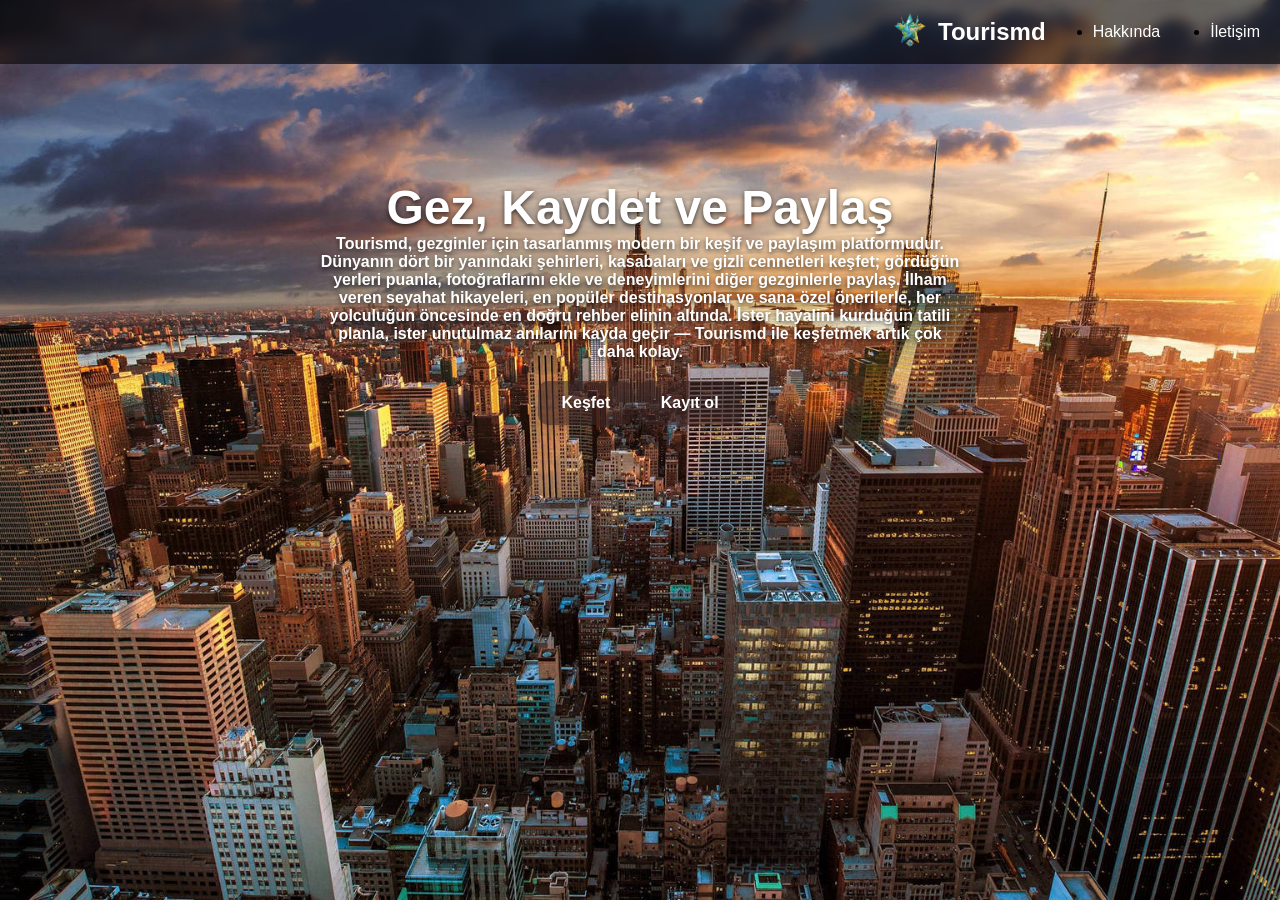
<file: index.html>
<!DOCTYPE html>

<html lang="en">

<head>
    <meta charset="UTF-8">
    <meta name="viewport" content="width=device-width, initial-scale=1.0">
    <title>Tourismd</title>
    <link rel="stylesheet" href="/CSS/Style copy.css">
    <link rel="icon" type="image/png" href="Logo.png">


</head>

<body>

  <img src="/Fotoğraflar/new-york-city-5oaa14h4mw6w3o71.jpg" class="Arkaplan">

<div class="Hero">
<h1>Gez, Kaydet ve Paylaş</h1>
<p> Tourismd, gezginler için tasarlanmış modern bir keşif ve paylaşım platformudur.
Dünyanın dört bir yanındaki şehirleri, kasabaları ve gizli cennetleri keşfet; gördüğün yerleri puanla, fotoğraflarını ekle ve deneyimlerini diğer gezginlerle paylaş.
İlham veren seyahat hikayeleri, en popüler destinasyonlar ve sana özel önerilerle, her yolculuğun öncesinde en doğru rehber elinin altında.
İster hayalini kurduğun tatili planla, ister unutulmaz anılarını kayda geçir — Tourismd ile keşfetmek artık çok daha kolay.</p>

<div class="herobuttons"></div>
<a href="Keşfet.html" class="btn btn-primary">Keşfet</a>
<a href="Form.html" class="btn btn-Secondary">Kayıt ol</a>
    
</div>

<div class="Navbar">
    <!-- Sol: Logo -->
    <div class="Logo">        
        <img src="/Fotoğraflar/LogoV2.png">
        <span class="Logo-Text">Tourismd</span>
    </div>



    <!-- Sağ: Menü -->
    <ul class="Menu">
        <li><a href="Hakkında.html">Hakkında</a></li>
        <li><a href="index.html">İletişim</a></li>
    </ul>
</div>
  
</body>
<p1>
</p1>
</html>
</file>
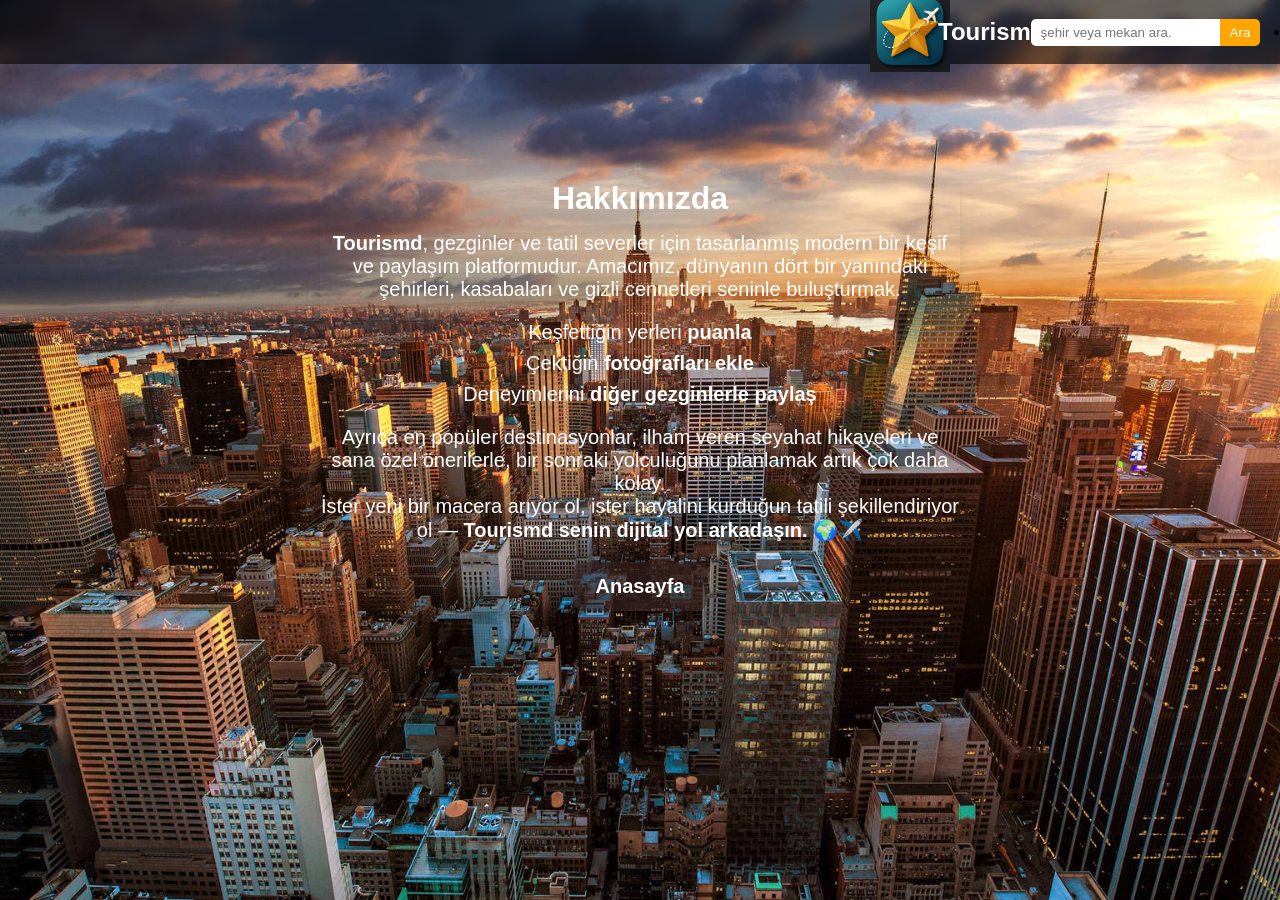
<file: Hakkında.html>
<!DOCTYPE html>
<html lang="en">
<head>
    <meta charset="UTF-8">
    <meta name="viewport" content="width=device-width, initial-scale=1.0">
    <link rel = "stylesheet" href="/CSS/Style copy.css">
    <title>Torusimd - Hakkında</title>
    
</head>
<body>
    <img src="/Fotoğraflar/new-york-city-5oaa14h4mw6w3o71.jpg" class="Arkaplan">



<div class="Navbar">
    <!-- Sol: Logo -->
    <div class="Logo">        
        <img src="/Fotoğraflar/Logo.jpg">
        <span class="Logo-Text">Tourismd</span>
    </div>

    <!-- Orta: Arama -->
    <div class="searchbar">
        <form role="search" action="#">
            <input type="search" placeholder="şehir veya mekan ara.">
            <button type="submit">Ara</button>
        </form>
    </div>

    <!-- Sağ: Menü -->
    <ul class="Menu">
        <li><a href="Hakkında.html">Hakkında</a></li>
        
    </ul>
</div>




<section class="hakkinda">
  <h2>Hakkımızda</h2>
  <p>
    <strong>Tourismd</strong>, gezginler ve tatil severler için tasarlanmış modern bir keşif ve paylaşım platformudur. 
    Amacımız, dünyanın dört bir yanındaki şehirleri, kasabaları ve gizli cennetleri seninle buluşturmak.
  </p>

  <ul>
    <li>Keşfettiğin yerleri <strong>puanla</strong></li>
    <li>Çektiğin <strong>fotoğrafları ekle</strong></li>
    <li>Deneyimlerini <strong>diğer gezginlerle paylaş</strong></li>
  </ul>

  <p>
    Ayrıca en popüler destinasyonlar, ilham veren seyahat hikayeleri ve sana özel önerilerle, 
    bir sonraki yolculuğunu planlamak artık çok daha kolay.
  </p>

  <p>
    İster yeni bir macera arıyor ol, ister hayalini kurduğun tatili şekillendiriyor ol — 
    <strong>Tourismd senin dijital yol arkadaşın.</strong> 🌍✈️
  </p>

  <div class="herobuttons"></div>
<a href="Anasayfa.html" class="btn btn-primary">Anasayfa</a>


 
</section>


</body>
</html>
</file>
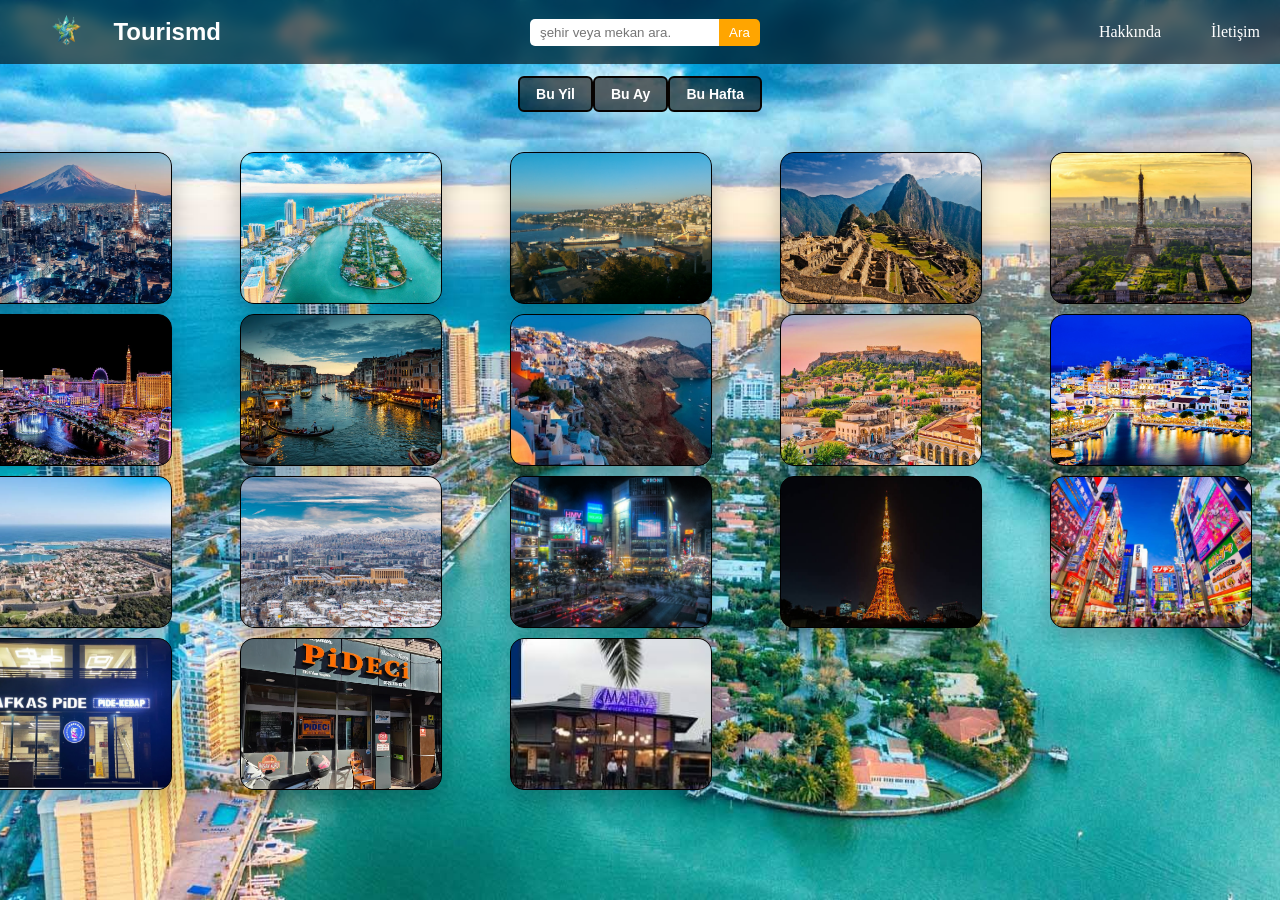
<file: Keşfet.html>
<!DOCTYPE html>
<html lang="en">
<head>
    <meta charset="UTF-8">
    <meta name="viewport" content="width=device-width, initial-scale=1.0">
    <title>Keşfet</title>
    <link rel="stylesheet" href="/CSS/Keşfet.css">
<body>

 <img src="/Fotoğraflar/Miami.jpg" class="Arkaplan">





</div>



    <div class="Navbar">
    <!-- Sol: Logo -->
    <div class="Logo">        
        <img src="/Fotoğraflar/LogoV2.png">
        <span class="Logo-Text">Tourismd</span>
       
    </div>

    <!-- Orta: Arama -->
    <div class="searchbar">
        <form role="search" action="#">
            <input type="search" placeholder="şehir veya mekan ara." id="searchInput">
            <button type="submit">Ara</button>
        </form>
    </div>

    <!-- Sağ: Menü -->
    <ul class="Menu">
        <li><a href="Hakkında.html">Hakkında</a></li>
        <li><a href="index.html">İletişim</a></li>


        
    </ul>




</div>
 <div class="filterbuttons">
<button>Bu Yil</button>
<button>Bu Ay</button>
<button>Bu Hafta</button>
 </div>


<p id="noResults"></p>

<main class="Kartlar" id="placesContainer"></main>

<script src="/JS/data.js"></script>
<script src="/JS/Keşfet.js"></script>


</body>
</html>
</file>
<file: CSS/Style copy.css>
*{
padding: 0;
margin: 0;

}

.Navbar {
    display: flex;
    grid-template-columns: auto 1fr auto; /* Logo | Arama | Menü */
    align-items: center;
    height: 64px;
    background: rgba(0,0,0,0.6);
    backdrop-filter: blur(6px);
    padding: 0 20px;
}






.Arkaplan{
    left: 0;
    right: 0;
width: 100%;
height: 100vh;
object-fit: cover;
position: absolute ;
z-index: -1;


}



.baslık{

    margin-left: 3px;
}


.Menu{

display: flex;
align-items: center;
transform: scale(1);
transition: transform .32 ease;
gap: 20px;
margin-left: auto;


}
.Menu:hover li{
transform: scale(1.2);


}


.Menu li{

    margin-left: 30px;
}

.Menu a{
    color: white;
    text-decoration: none;
}



.Menu a:hover{

    color: yellow;
}



.Hero{
   position: absolute;
   top: 20%;
   left: 50%;
   transform: translateX(-50%);
   text-align: center;
   color: white;
   
}


.Hero h1{

font-size: 3rem;
font-weight: bold;
text-shadow: 0 2px 5px rgba(0,0,0,0.7);


}

.Hero p{

font-weight: bold;
text-shadow: 0 2px 5px rgba(0, 0, 0, 0.7);



}

.Hero-background{
    position: relative;
}

.ero-background::after{

    content: "";
    position: absolute;
    top: 0; left: 0;
    width: 100%; height: 100%;
    background: linear-gradient(to bottom, rgba(0,0,0,0.6), transparent);

}

.herobuttons{

margin-top: 20px;
display: flex;
justify-content: center;
gap: 14px;
flex-wrap: wrap;
}


.herobuttons a{
display: inline-block;

padding: 12px 24px;
margin: 0 8px;
border-radius: 6px;
font-weight: bold;
text-decoration: none;
transition: all 0.3s ease;

}


.btn-primary{
background-color: rgba(54, 33, 33, 0.575);
color: white;
transform: scale(1);
transition: transform 0.3s ease;

}

.btn-primary:hover {
    background-color: #070301;
    transform: scale(1.2);
}

.btn-Secondary{

background-color: rgba(54, 33, 33, 0.575);
color: white;
transform: scale(1);
transition: transform 0.3s ease;



}

.btn-Secondary:hover {
    background-color: #070301;
    transform: scale(1.2);
}

.btn{
  display: inline-flex;
  align-items: center;
  justify-content: center;
  padding: 12px 22px;
  border-radius: 10px;
  font-weight: 700;
  text-decoration: none;      /* link alt çizgisi yok */
  transition: transform .15s ease, box-shadow .15s ease, background .2s ease, color .2s ease;
  border: 1px solid transparent;
  box-shadow: 0 6px 18px rgba(0,0,0,.15);
}

.btn:active{ transform: translateY(1px); }   /* tıklama hissi */
.btn:focus{ outline: none; box-shadow: 0 0 0 3px rgba(255,102,0,.25); }


.Logo{
display: flex;
align-items: center;
gap: 0px;
margin-left: 850px;


}

.Logo img{
    width: 80px;
height: auto;
 margin-right: -12px;


}

.Logo-Text {
    color: white;
    font-size: 1.5rem;
    font-weight: bold;
    font-family: 'Segoe UI', sans-serif;
 margin-right: -15px;
}



.searchbar {
    justify-self: center; /* Ortalar */
}
.searchbar form {
    display: flex;
}
.searchbar input {
    padding: 6px 10px;
    border-radius: 5px 0 0 5px;
    border: none;
}
.searchbar button {
    padding: 6px 10px;
    border: none;
    background-color: orange;
    color: white;
    border-radius: 0 5px 5px 0;
    cursor: pointer;
}

/* Menü */

.Menu a {
    color: white;
    text-decoration: none;
}

.hakkinda{



  border-radius: 12px;
  box-shadow: 0 4px 10px rgba(0,0,0,0.1);
font-size:  20px;
   position: absolute;
   top: 20%;
   left: 50%;
   transform: translateX(-50%);
   text-align: center;
   color: white;

}

.hakkinda h2{
font-size: 2rem;
  margin-bottom: 15px;
   color: white;




}

.hakkinda ul{
  list-style: none;
  padding: 0;
  margin: 20px 0;
}


.hakkinda ul li{
      margin: 8px 0;
  font-weight: 500;
}


body {
  font-family: Arial, sans-serif;
  margin: 0;
  background: #f5f6fa;
}

/* Kapak resmi */
.cover {
  width: 100%;
  height: 300px;
  overflow: hidden;
  position: relative;
}

.cover img {
  width: 100%;
  height: 100%;
  object-fit: cover;
  filter: brightness(70%);
}

.cover h1 {
  position: absolute;
  bottom: 20px;
  left: 40px;
  color: white;
  font-size: 2.5rem;
  text-shadow: 2px 2px 8px rgba(0,0,0,0.7);
}

/* İçerik alanı */
.content {
  display: flex;
  max-width: 1100px;
  margin: 30px auto;
  gap: 40px;
  padding: 0 20px;
}

/* Sol kısım */
.left {
  width: 300px;
}

.left img {
  width: 100%;
  border-radius: 10px;
  box-shadow: 0 4px 12px rgba(0,0,0,0.3);
  margin-bottom: 15px;
}

.left h2 {
  margin: 0;
  font-size: 1.8rem;
}

/* Sağ kısım */
.right {
  flex: 1;
}

.rating .stars {
  font-size: 2rem;
  color: gold;
  margin: 10px 0;
  cursor: pointer;
}

/* Yorumlar */
.comments {
  margin-top: 30px;
}

.comment-form textarea {
  width: 100%;
  min-height: 100px;
  padding: 12px;
  border-radius: 6px;
  border: 1px solid #ccc;
  margin-bottom: 10px;
}

.comment-form button {
  background: #3498db;
  color: #fff;
  padding: 10px 18px;
  border: none;
  border-radius: 6px;
  cursor: pointer;
}

.comment-form button:hover {
  background: #217dbb;
}

.comment {
  background: #fff;
  padding: 12px;
  margin-top: 12px;
  border-radius: 8px;
  box-shadow: 0 2px 6px rgba(0,0,0,0.1);
}
</file>
<file: CSS/Keşfet.css>
*{
padding: 0;
margin: 0;

}

.Navbar {
    display: grid;
    grid-template-columns: auto 1fr auto; /* Logo | Arama | Menü */
    align-items: center;
    height: 64px;
    background: rgba(0,0,0,0.6);
    backdrop-filter: blur(6px);
    padding: 0 20px;
}






.Arkaplan{
    left: 0;
    right: 0;
width: 100%;
height: 100vh;
object-fit: cover;
position: absolute ;
z-index: -1;


}



.baslık{

    margin-left: 3px;
}


.Menu{

display: flex;
align-items: center;
}


.Menu li{

    margin-left: 30px;
}

.Menu a{
    color: white;
    text-decoration: none;
}



.Menu a:hover{

    color: yellow;
}



.Hero{
   position: absolute;
   top: 20%;
   left: 50%;
   transform: translateX(-50%);
   text-align: center;
   color: white;
   
}


.Hero h1{

font-size: 3rem;
font-weight: bold;
text-shadow: 0 2px 5px rgba(0,0,0,0.7);


}

.Hero p{

font-weight: bold;
text-shadow: 0 2px 5px rgba(0, 0, 0, 0.7);



}

.Hero-background{
    position: relative;
}

.ero-background::after{

    content: "";
    position: absolute;
    top: 0; left: 0;
    width: 100%; height: 100%;
    background: linear-gradient(to bottom, rgba(0,0,0,0.6), transparent);

}

.herobuttons{

margin-top: 20px;
display: flex;
justify-content: center;
gap: 14px;
flex-wrap: wrap;
}


.herobuttons a{
display: inline-block;

padding: 12px 24px;
margin: 0 8px;
border-radius: 6px;
font-weight: bold;
text-decoration: none;
transition: all 0.3s ease;

}


.btn-primary{
background-color: rgba(54, 33, 33, 0.575);
color: white;

}

.btn-primary:hover {
    background-color: #070301;
}

.btn-Secondary{

background-color: rgba(54, 33, 33, 0.575);
color: white;


}

.btn-Secondary:hover {
    background-color: #070301;
}

.btn{
  display: inline-flex;
  align-items: center;
  justify-content: center;
  padding: 12px 22px;
  border-radius: 10px;
  font-weight: 700;
  text-decoration: none;      /* link alt çizgisi yok */
  transition: transform .15s ease, box-shadow .15s ease, background .2s ease, color .2s ease;
  border: 1px solid transparent;
  box-shadow: 0 6px 18px rgba(0,0,0,.15);
}

.btn:active{ transform: translateY(1px); }   /* tıklama hissi */
.btn:focus{ outline: none; box-shadow: 0 0 0 3px rgba(255,102,0,.25); }


.Logo{
display: flex;
align-items: center;
gap: 10px;

}

.Logo img{
    width: auto;
height: 40px;
margin-left: 10px;

}

.Logo-Text {
    color: white;
    font-size: 1.5rem;
    font-weight: bold;
    font-family: 'Segoe UI', sans-serif;
}



.searchbar {
    justify-self: center; /* Ortalar */
}
.searchbar form {
    display: flex;
}
.searchbar input {
    padding: 6px 10px;
    border-radius: 5px 0 0 5px;
    border: none;
}
.searchbar button {
    padding: 6px 10px;
    border: none;
    background-color: orange;
    color: white;
    border-radius: 0 5px 5px 0;
    cursor: pointer;
}

/* Menü */
.Menu {
    list-style: none;
    display: flex;
    gap: 20px;
    margin: 0;
}
.Menu a {
    color: white;
    text-decoration: none;
}

.kesfetkart{
  position: relative;
  overflow: hidden;
  width: 200px;
  height: 150px;
  border: 1px solid #000;
  border-radius: 14px;
  box-shadow: 0 10px 24px rgba(0,0,0,.25);
  background:#111;
  flex-wrap: wrap;
  gap: 20px;

  transform: scale(1);
  transform: transition .3 ease;
}

.kesfetkart img{
  position: absolute;          /* katmanlaşmayı netleştir */
  inset: 0;                    /* top/right/bottom/left:0 */
  width: 100%;
  height: 100%;
  object-fit: cover;
  z-index: 0;
  transition: transform .35s ease, filter .35s ease;
}

.kesfetkart:hover{
cursor: pointer;
transform: scale(1.05);

}


.kesfetkart img:hover{
transform: scale(1.08); filter: brightness(.9);
}

.Kartlar{
 display: grid;
grid-template-columns: repeat(5, 260px); /* satırda 5 kart */
align-items: flex-start; justify-content: center; flex-wrap: wrap;
gap: 10px;
padding: 0 20px;
position: relative;
padding-top: 20px;
}

.kesfetkart .info{
position: absolute; left: 0; right: 0; bottom: 0;
padding: 12px 14px;
color: #fff;
background: linear-gradient(to top, rgba(0,0,0,.75), rgba(0,0,0,.0) );
transform: translateY(100%);
transition: transform .35 ease;
z-index: 1;
}

#noResults{
    text-align: center;
    color: rgba(0, 0, 0, 0.945);
    font-size: 20px;
    font-weight: bold;
    margin: 20px 0;
}

.kesfetkart:hover .info{transform: translateY(0);}

.kesfetkart .info h4{margin: 0 0 4px; font-size: 1.05rem;}
.kesfetkart .info p{margin: 0 0 6px;opacity: .9; font-size: .9rem;}
.stars{letter-spacing: 1px;}


.filterbuttons{

    display: flex;
    justify-content: center;
    margin: 12px 0 16px;
}

.filterbuttons button{
padding: 8px 16px;
border: 2px solid #070301;
background: rgba(0,0,0,0.6);
color: white;
font-size: 14px;
font-weight: bold;
border-radius: 6px;
cursor: pointer;
transition: background 0.3s ease;
transform: scale(1);
transition: transform .3 ease;
}

.filterbuttons button:Hover{
background: rgba(0,0,0,0.8);
transform: scale(1.01);
}

.filterbuttons button:active{
transform: scale(0.99);
 background: #070301;

}
</file>
